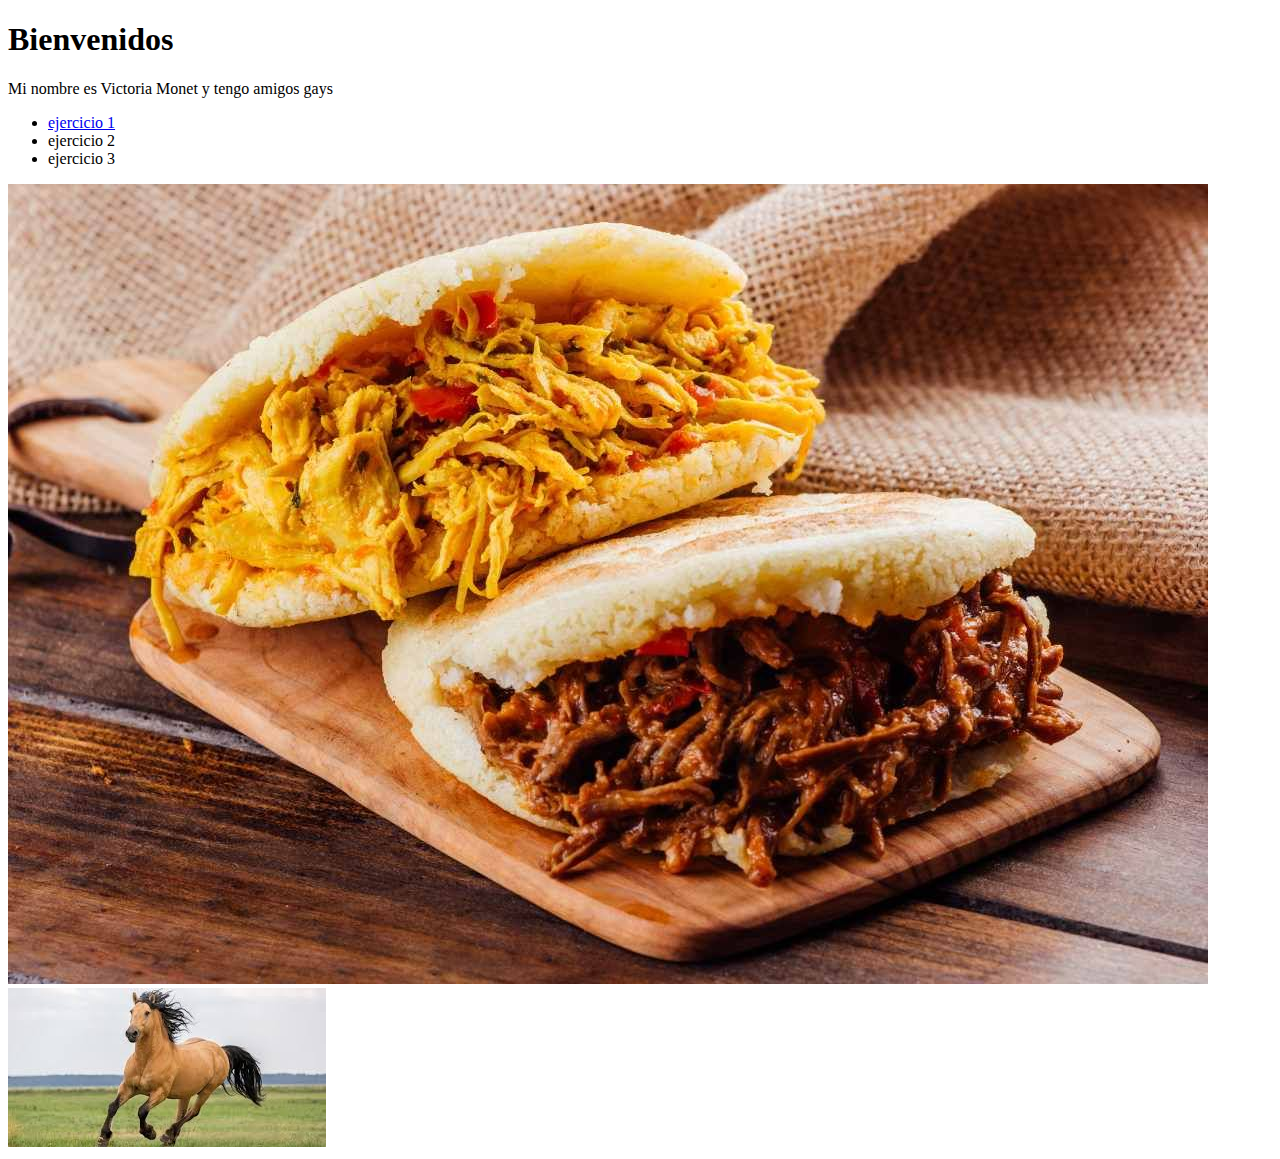
<file: index.html>
<!DOCTYPE html>
<html>
    <head>
        <title>Mi página</title>
    </head>
    <body>
            <h1>Bienvenidos</h1>
            <p>Mi nombre es Victoria Monet y tengo amigos gays</p>
            <ul>
               <li><a href="./enlace.html">ejercicio 1</a></li>
               <li>ejercicio 2</li>
               <li>ejercicio 3</li>
            </ul>
    </body>
</html>
<img src="imagen.jpg">
<img src="caballo.jpg">
</body>
</htlm>
</file>
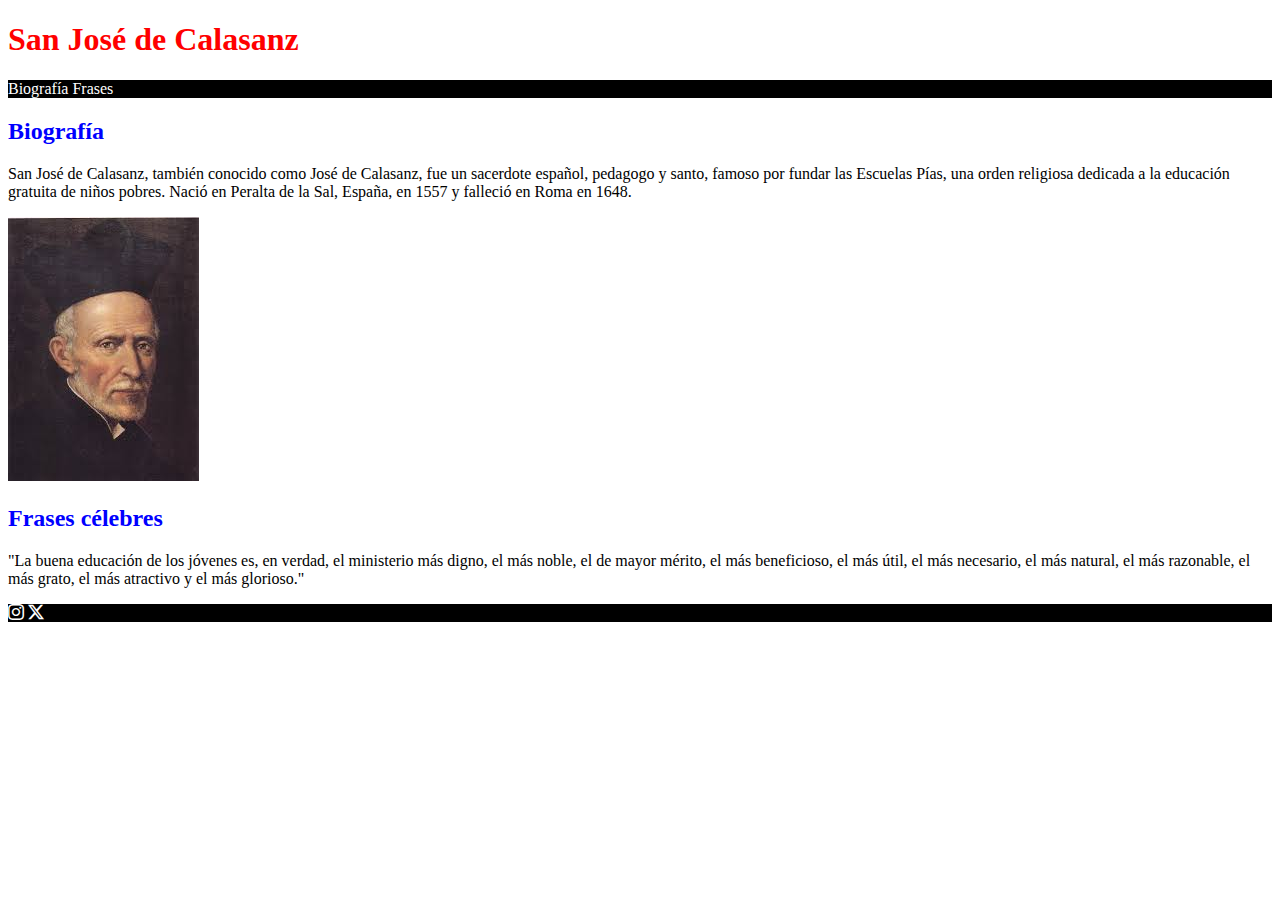
<file: calasanz.html>
<!DOCTYPE html>
<html lang="en">
<head>
    <meta charset="UTF-8">
    <meta http-equiv="X-UA-Compatible" content="IE=edge">
    <meta name="viewport" content="width=<device-width>, initial-scale=1.0">
    <title>Document</title>
    <link rel="stylesheet" href="./calasanz.css">
    <link rel="stylesheet" href="https://cdn.jsdelivr.net/npm/bootstrap-icons@1.13.1/font/bootstrap-icons.min.css">
    <link rel="stylesheet" href="https://cdn.jsdelivr.net/npm/bootstrap-icons@1.13.1/font/bootstrap-icons.min.css">
</head> 
<body>
    <header>
        <h1>San José de Calasanz</h1>
    </header>
    <!--Barra de Menú-->
    <nav class="oscuro">
        <a>Biografía</a>
        <a>Frases</a>
    </nav>
    <main>
        <section id="biografia">
        <h2>Biografía</h2>
        <p>San José de Calasanz, también conocido como José de Calasanz, fue un sacerdote español, pedagogo y santo, famoso por fundar las Escuelas Pías, una orden religiosa dedicada a la educación gratuita de niños pobres. Nació en Peralta de la Sal, España, en 1557 y falleció en Roma en 1648. </p>
       <image src="calasanz.jfif">
    </section>
        <section id ="frases">
        <h2>Frases célebres</h2>
        <p>
            <li>"La buena educación de los jóvenes es, en verdad, el ministerio más digno, el más noble, el de mayor mérito, el más beneficioso, el más útil, el más necesario, el más natural, el más razonable, el más grato, el más atractivo y el más glorioso." </li> 
        </p>
        </section>
    </main>
    <footer class="oscuro">
        <a>
            <a><i class="bi bi-instagram"></i></a>
            <a><i class="bi bi-twitter-x"></i></a>
        </a>
    </footer>
</body>
</html>
</file>
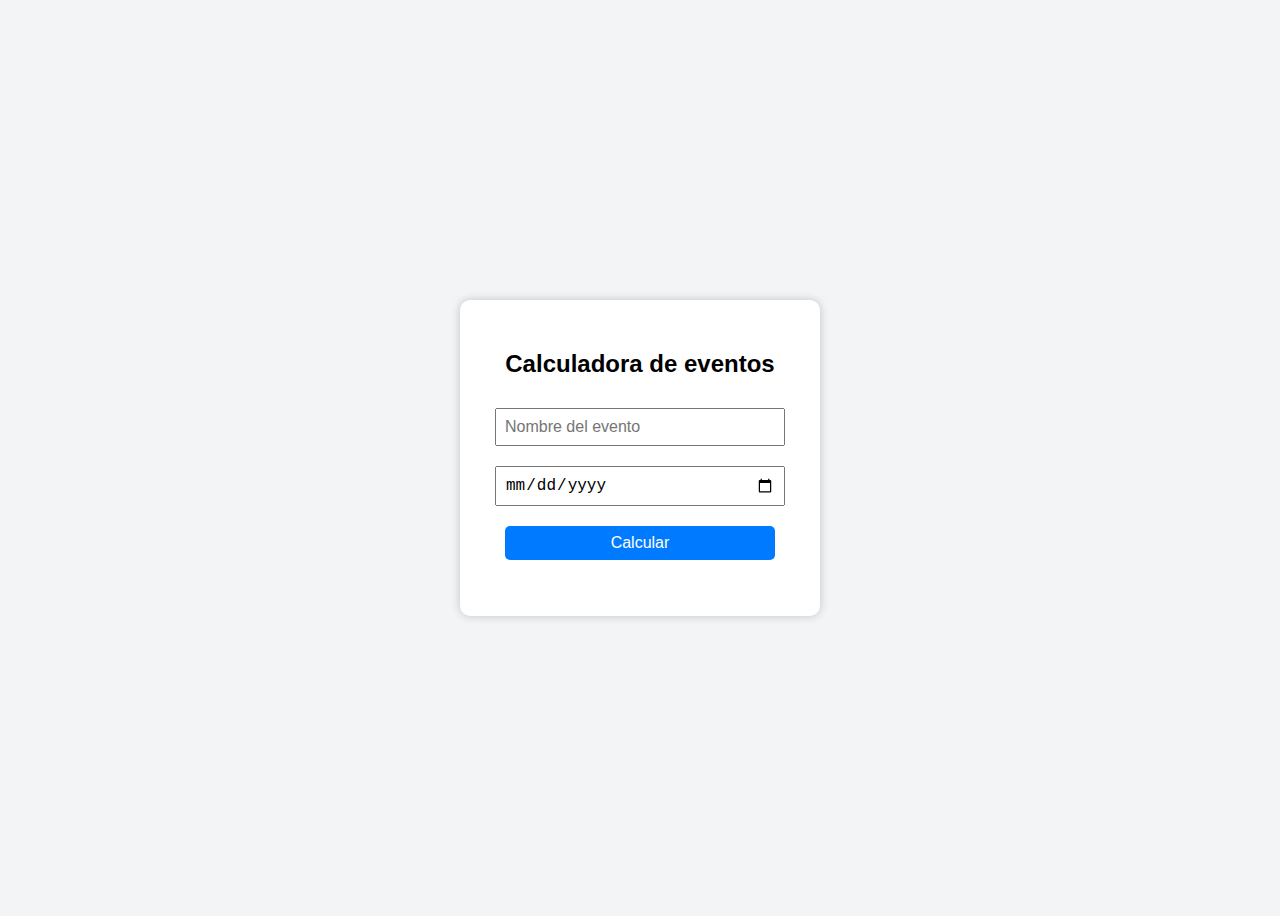
<file: calculadoradediashastaunevento.html>
<!DOCTYPE html>
<html lang="es">
<head>
  <meta charset="UTF-8">
  <title>Calculadora de días hasta un evento</title>
  <style>
    body {
      font-family: Arial, sans-serif;
      background: #f3f4f6;
      display: flex;
      justify-content: center;
      align-items: center;
      height: 100vh;
    }

    .contenedor {
      background: white;
      padding: 30px;
      border-radius: 10px;
      box-shadow: 0 0 10px rgba(0,0,0,0.2);
      text-align: center;
      width: 300px;
    }

    input, button {
      margin: 10px 0;
      padding: 8px;
      width: 90%;
      font-size: 16px;
    }

    button {
      background: #007BFF;
      color: white;
      border: none;
      cursor: pointer;
      border-radius: 5px;
    }

    button:hover {
      background: #0056b3;
    }

    p {
      margin-top: 15px;
      font-weight: bold;
    }
  </style>
</head>
<body>
  <div class="contenedor">
    <h2>Calculadora de eventos</h2>
    <input type="text" id="nombreEvento" placeholder="Nombre del evento">
    <input type="date" id="fechaEvento">
    <button onclick="calcular()">Calcular</button>
    <p id="resultado"></p>
  </div>

  <script>
    function calcular() {
      const nombre = document.getElementById('nombreEvento').value.trim();
      const fecha = document.getElementById('fechaEvento').value;
      const resultado = document.getElementById('resultado');

      if (!nombre || !fecha) {
        resultado.textContent = "Por favor, complete todos los campos.";
        return;
      }

      const hoy = new Date();
      const fechaEvento = new Date(fecha);

      // Normalizar horas para evitar errores por zona horaria
      hoy.setHours(0,0,0,0);
      fechaEvento.setHours(0,0,0,0);

      const diferencia = fechaEvento - hoy;
      const dias = Math.round(diferencia / (1000 * 60 * 60 * 24));

      if (dias > 0) {
        resultado.textContent = `Faltan ${dias} día${dias === 1 ? '' : 's'} para ${nombre}.`;
      } else if (dias === 0) {
        resultado.textContent = `¡El evento "${nombre}" es hoy! 🎉`;
      } else {
        resultado.textContent = `El evento "${nombre}" ya ocurrió.`;
      }
    }
  </script>
</body>
</html>
</file>
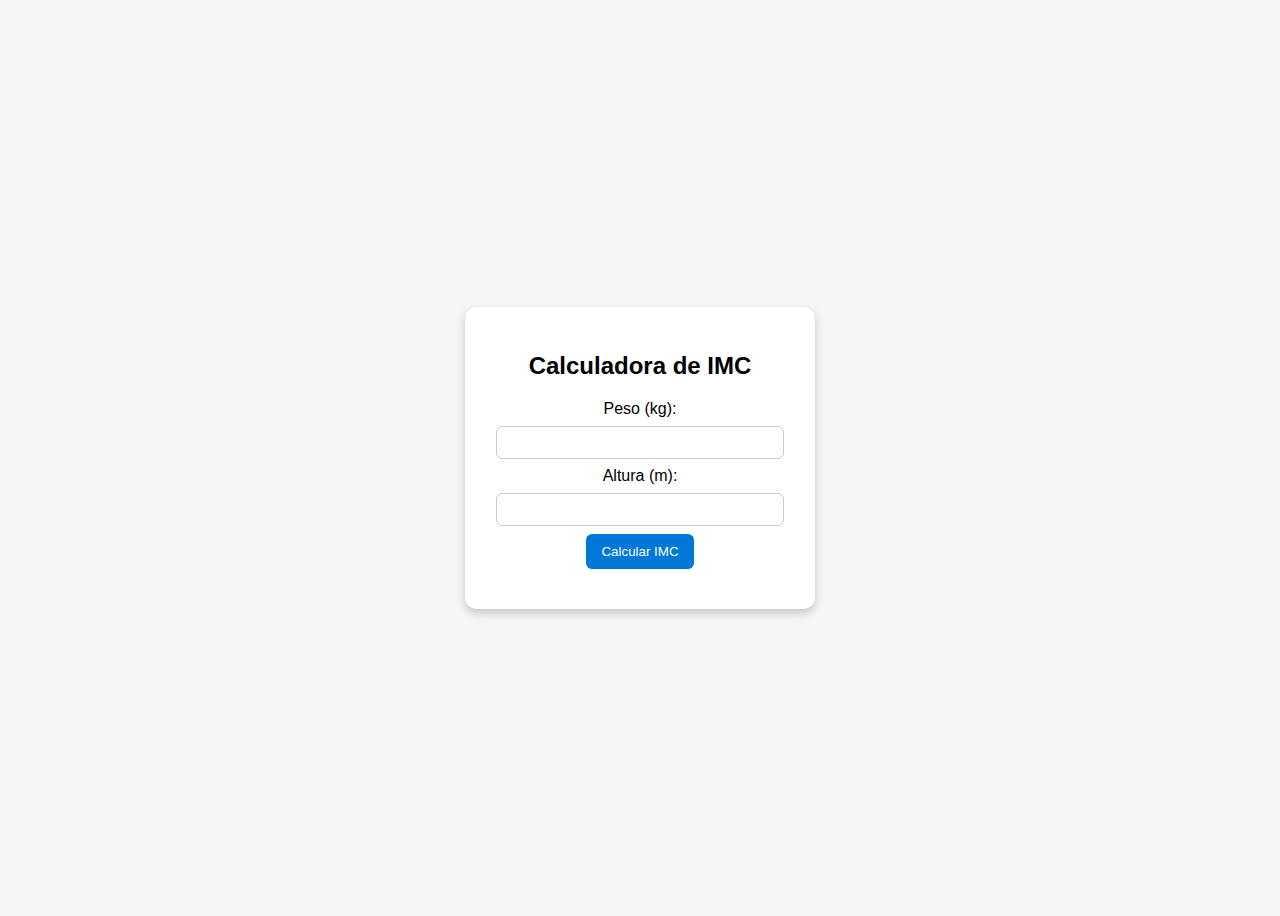
<file: calculadoradeIMC.html>
<!DOCTYPE html>
<html lang="es">
<head>
    <meta charset="UTF-8">
    <meta name="viewport" content="width=device-width, initial-scale=1.0">
    <title>Calculadora de IMC</title>
    <style>
        body {
            font-family: Arial, sans-serif;
            background-color: #f4f6f8;
            display: flex;
            justify-content: center;
            align-items: center;
            height: 100vh;
        }
        .contenedor {
            background-color: white;
            padding: 25px;
            border-radius: 12px;
            box-shadow: 0 4px 10px rgba(0,0,0,0.2);
            text-align: center;
            width: 300px;
        }
        input {
            width: 90%;
            padding: 8px;
            margin: 8px 0;
            border: 1px solid #ccc;
            border-radius: 6px;
        }
        button {
            background-color: #0078D7;
            color: white;
            border: none;
            padding: 10px 15px;
            border-radius: 6px;
            cursor: pointer;
        }
        button:hover {
            background-color: #005fa3;
        }
        #resultado {
            margin-top: 15px;
            font-weight: bold;
        }
    </style>
</head>
<body>

<div class="contenedor">
    <h2>Calculadora de IMC</h2>
    <form id="formIMC">
        <label for="peso">Peso (kg):</label><br>
        <input type="number" id="peso" step="0.1" required><br>

        <label for="altura">Altura (m):</label><br>
        <input type="number" id="altura" step="0.01" required><br>

        <button type="button" onclick="calcularIMC()">Calcular IMC</button>
    </form>

    <div id="resultado"></div>
</div>

<script>
function calcularIMC() {
    const peso = parseFloat(document.getElementById("peso").value);
    const altura = parseFloat(document.getElementById("altura").value);
    const resultado = document.getElementById("resultado");

    if (!peso || !altura || altura <= 0) {
        resultado.textContent = "Por favor, ingresa valores válidos.";
        resultado.style.color = "red";
        return;
    }

    const imc = peso / (altura * altura);
    let interpretacion = "";

    if (imc < 18.5) {
        interpretacion = "Bajo peso";
    } else if (imc < 25) {
        interpretacion = "Peso normal";
    } else if (imc < 30) {
        interpretacion = "Sobrepeso";
    } else {
        interpretacion = "Obesidad";
    }

    resultado.innerHTML = `Tu IMC es: <strong>${imc.toFixed(2)}</strong><br>${interpretacion}`;
    resultado.style.color = "#333";
}
</script>

</body>
</html>
</file>
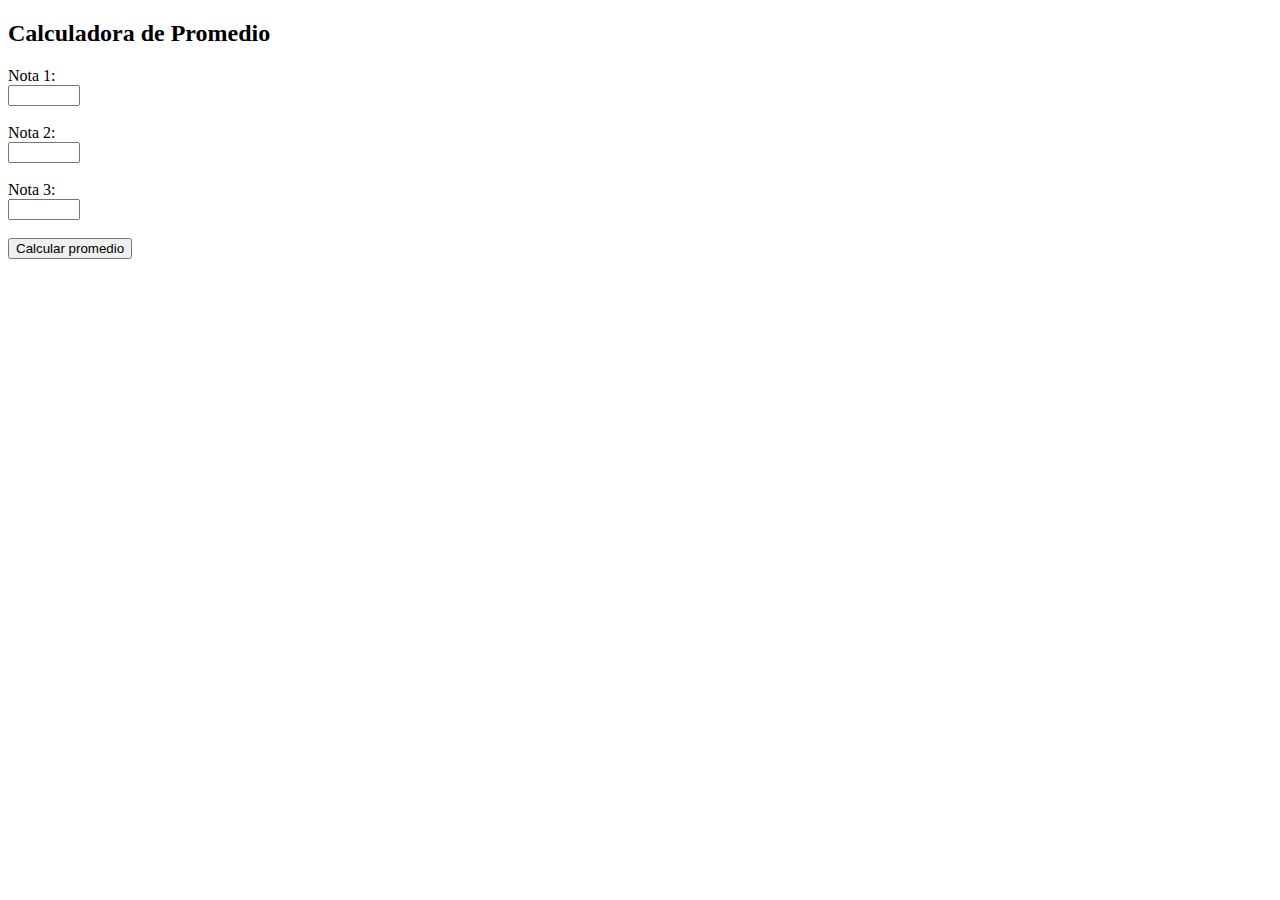
<file: contadordepromedio.html>
<!DOCTYPE html>
<html lang="es">
<head>
  <meta charset="UTF-8">
  <meta name="viewport" content="width=device-width, initial-scale=1.0">
  <title>Calcular el Promedio</title>
</head>
<body>
  <h2>Calculadora de Promedio</h2>

  <label for="nota1">Nota 1:</label><br>
  <input type="number" id="nota1" min="0" max="10" step="0.1"><br><br>

  <label for="nota2">Nota 2:</label><br>
  <input type="number" id="nota2" min="0" max="10" step="0.1"><br><br>

  <label for="nota3">Nota 3:</label><br>
  <input type="number" id="nota3" min="0" max="10" step="0.1"><br><br>

  <button onclick="calcularPromedio()">Calcular promedio</button>

  <p id="resultado" style="font-weight: bold; margin-top: 15px;"></p>

  <script>
    function calcularPromedio() {
      const n1 = parseFloat(document.getElementById("nota1").value);
      const n2 = parseFloat(document.getElementById("nota2").value);
      const n3 = parseFloat(document.getElementById("nota3").value);
      const resultado = document.getElementById("resultado");

      // Validar que se ingresaron las tres notas
      if (isNaN(n1) || isNaN(n2) || isNaN(n3)) {
        resultado.textContent = "Por favor, ingresá las tres notas.";
        resultado.style.color = "red";
        return;
      }

      const promedio = ((n1 + n2 + n3) / 3).toFixed(2);

      if (promedio >= 6) {
        resultado.textContent = `Tu promedio es ${promedio}. ¡Aprobaste! 🎉`;
        resultado.style.color = "green";
      } else {
        resultado.textContent = `Tu promedio es ${promedio}. Necesitás repasar. 📚`;
        resultado.style.color = "blue";
      }
    }
  </script>
</body>
</html>
</file>
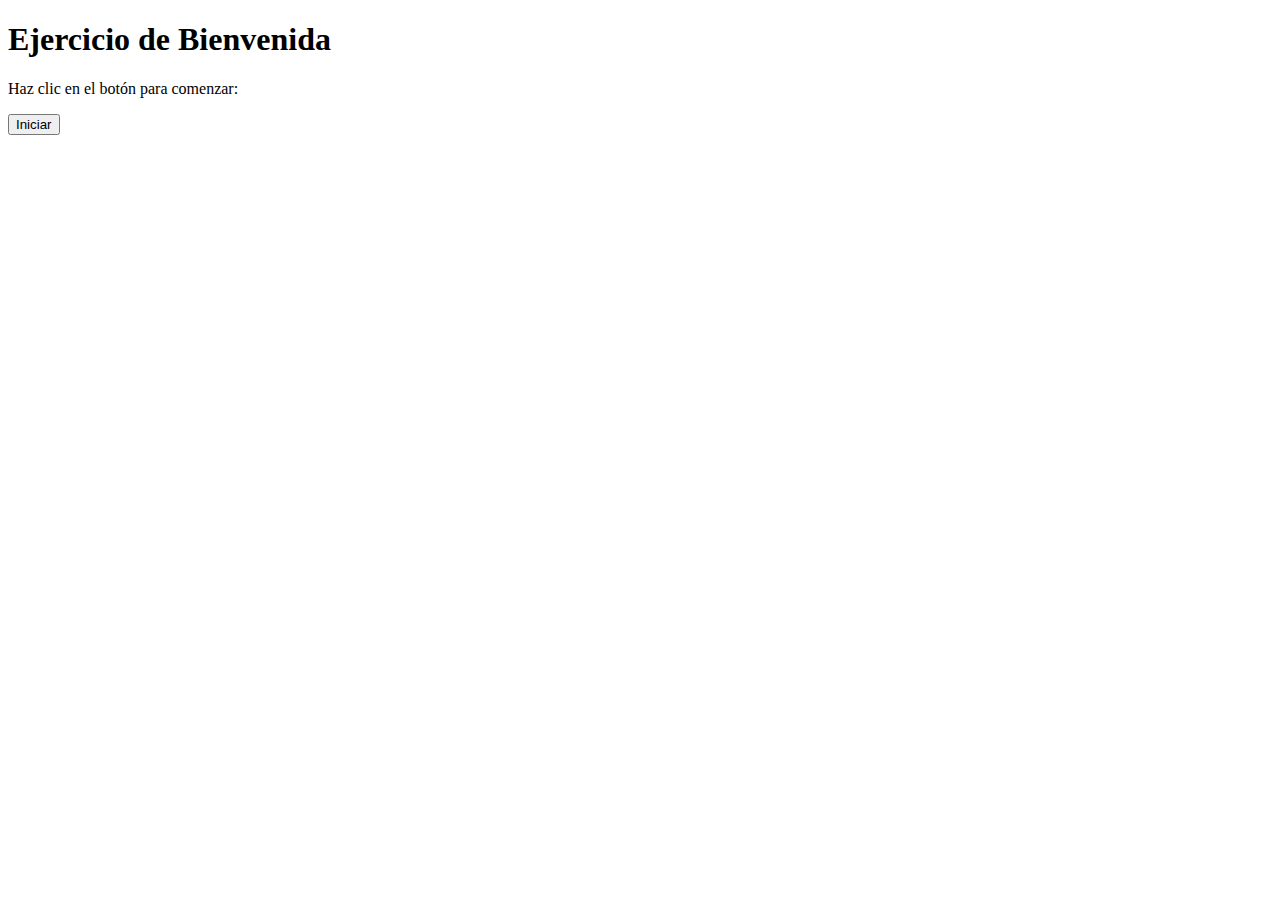
<file: Ejemplo1.html>
<!DOCTYPE html>
<html lang="en">
<head>
    <meta charset="UTF-8">
    <meta http-equiv="X-UA-Compatible" content="IE=edge">
    <meta name="viewport" content="width=device-width, initial-scale=1.0">
    <title>Document</title>
</head>
<body>
    <h1>Ejercicio de Bienvenida</h1>
    <p>Haz clic en el botón para comenzar:</p>
    <button onclick="pedirNombre()">Iniciar</button> 
    <script src="./Ejemplo1.js"></script>
</body>
</html>
</file>
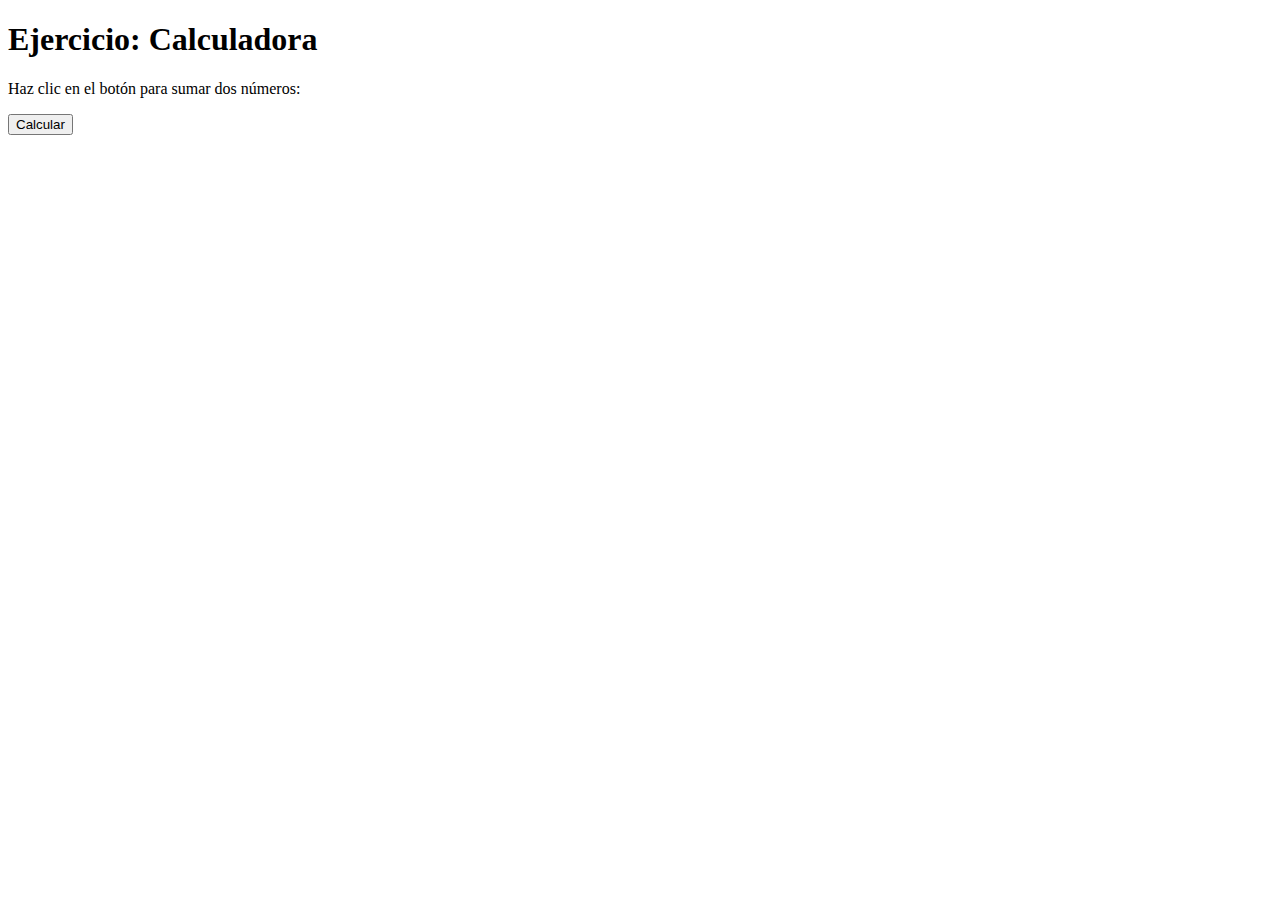
<file: Ejemplo2.html>
<!DOCTYPE html>
<html lang="en">
<head>
    <meta charset="UTF-8">
    <meta http-equiv="X-UA-Compatible" content="IE=edge">
    <meta name="viewport" content="width=device-width, initial-scale=1.0">
    <title>Document</title>
</head>
<body>
    <h1>Ejercicio: Calculadora</h1>
<p>Haz clic en el botón para sumar dos números:</p>
<button onclick="calcular()">Calcular</button> 
<script src="./Ejemplo2.js"></script>
</body>
</html>
</file>
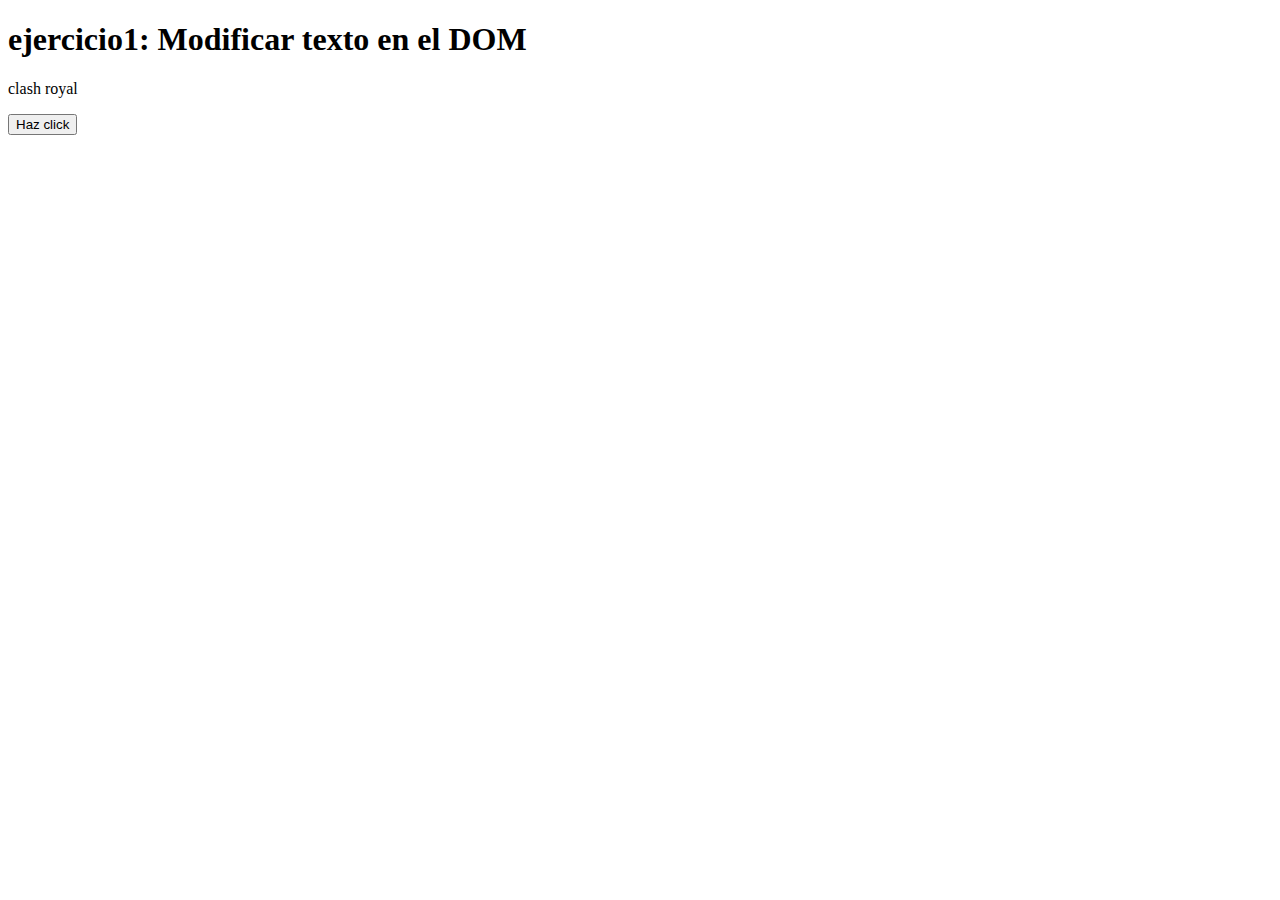
<file: ejercicio1.html>
<!DOCTYPE html>
<html lang="es">
<head>
    <meta charset="UTF-8">
    <meta name="viewport" content="width=device-width, initial-scale=1.0">
    <title>Document</title>
</head>
<body>
   <h1>ejercicio1: Modificar texto en el DOM</h1>
   <p id="texto">clash royal</p>
   <button id="boton">Haz click</button>
   <script src="./ejercicio1.js"></script>
</body>
</html>
</file>
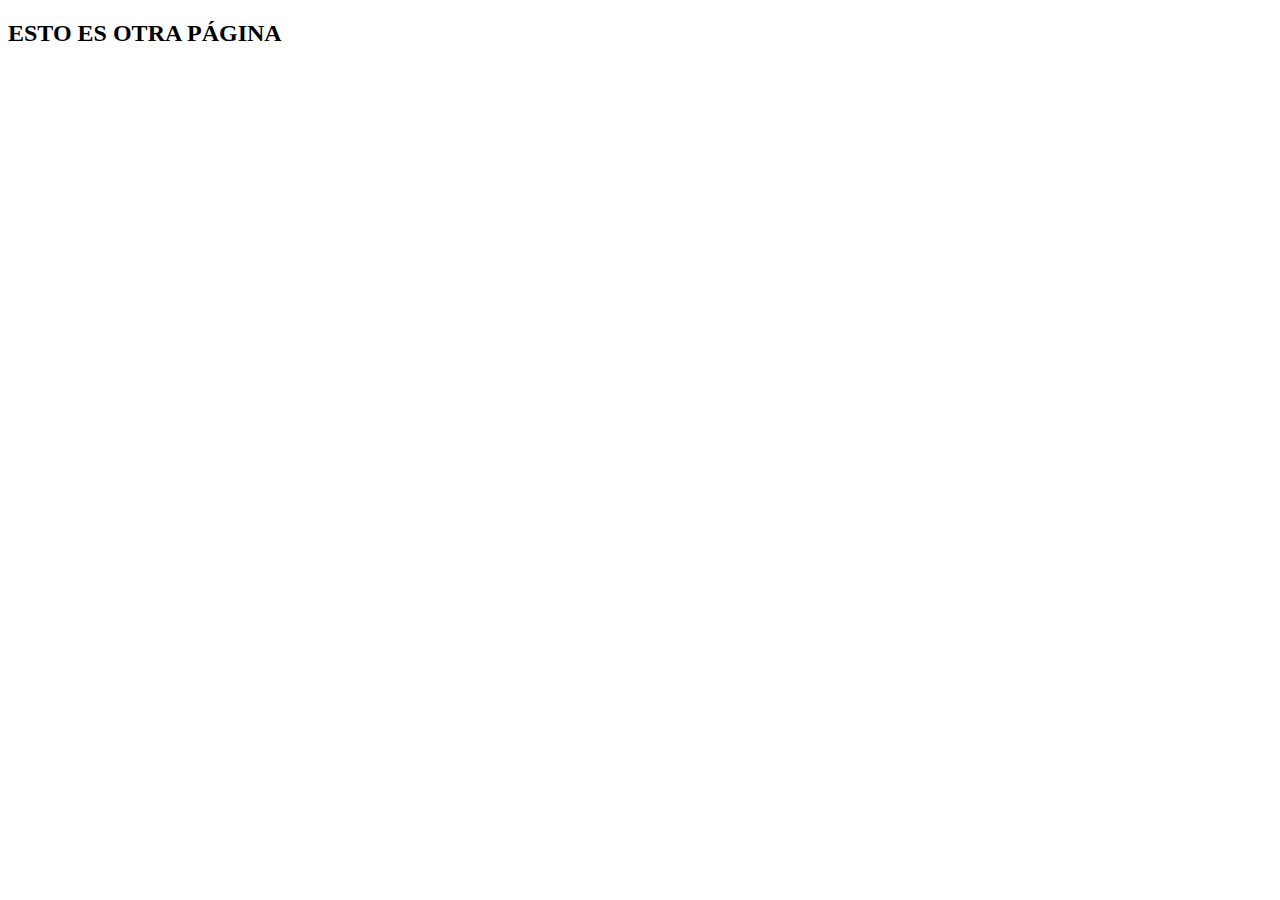
<file: enlace.html>
<!DOCTYPE html>
<html lang="en">
<head>
    <meta charset="UTF-8">
    <meta name="viewport" content="width=device-width, initial-scale=1.0">
    <title>Document</title>
</head>
<body>
 <h2> ESTO ES OTRA PÁGINA</h2>   
</body>
</html>
</file>
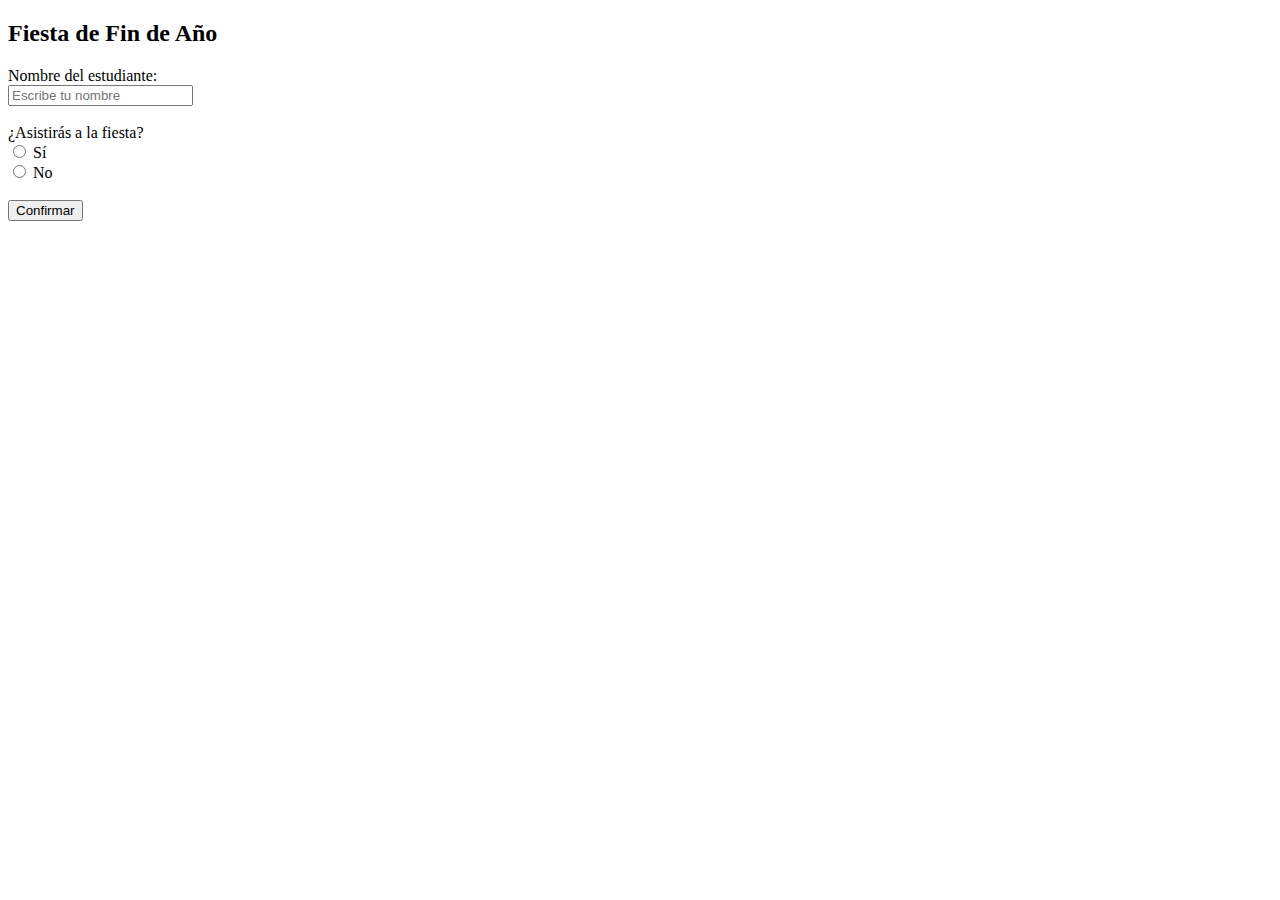
<file: fiestafindeaño.html>
<!DOCTYPE html>
<html lang="es">
<head>
  <meta charset="UTF-8">
  <meta name="viewport" content="width=device-width, initial-scale=1.0">
  <title>Confirmación de Asistencia</title>
</head>
<body>
  <h2>Fiesta de Fin de Año</h2>
 
  <label for="nombre">Nombre del estudiante:</label><br>
  <input type="text" id="nombre" placeholder="Escribe tu nombre"><br><br>

  <label>¿Asistirás a la fiesta?</label><br>
  <input type="radio" name="asistencia" value="Sí"> Sí<br>
  <input type="radio" name="asistencia" value="No"> No<br><br>

  <button onclick="mostrarMensaje()">Confirmar</button>

  <p id="mensaje" style="font-weight: bold; margin-top: 15px;"></p>

  <script>
    function mostrarMensaje() {
      const nombre = document.getElementById("nombre").value.trim();
      const seleccion = document.querySelector('input[name="asistencia"]:checked');
      const mensaje = document.getElementById("mensaje");

      if (!nombre || !seleccion) {
        mensaje.textContent = "Por favor, completá tu nombre y elegí una opción.";
        mensaje.style.color = "red";
        return;
      }

      if (seleccion.value === "Sí") {
        mensaje.textContent = `¡Gracias por confirmar, ${nombre}! Nos vemos en la fiesta 🎊`;
        mensaje.style.color = "green";
      } else {
        mensaje.textContent = `¡Qué pena, ${nombre}! Te vamos a extrañar 😢`;
        mensaje.style.color = "blue";
      }
    }
  </script>
</body>
</html>
</file>
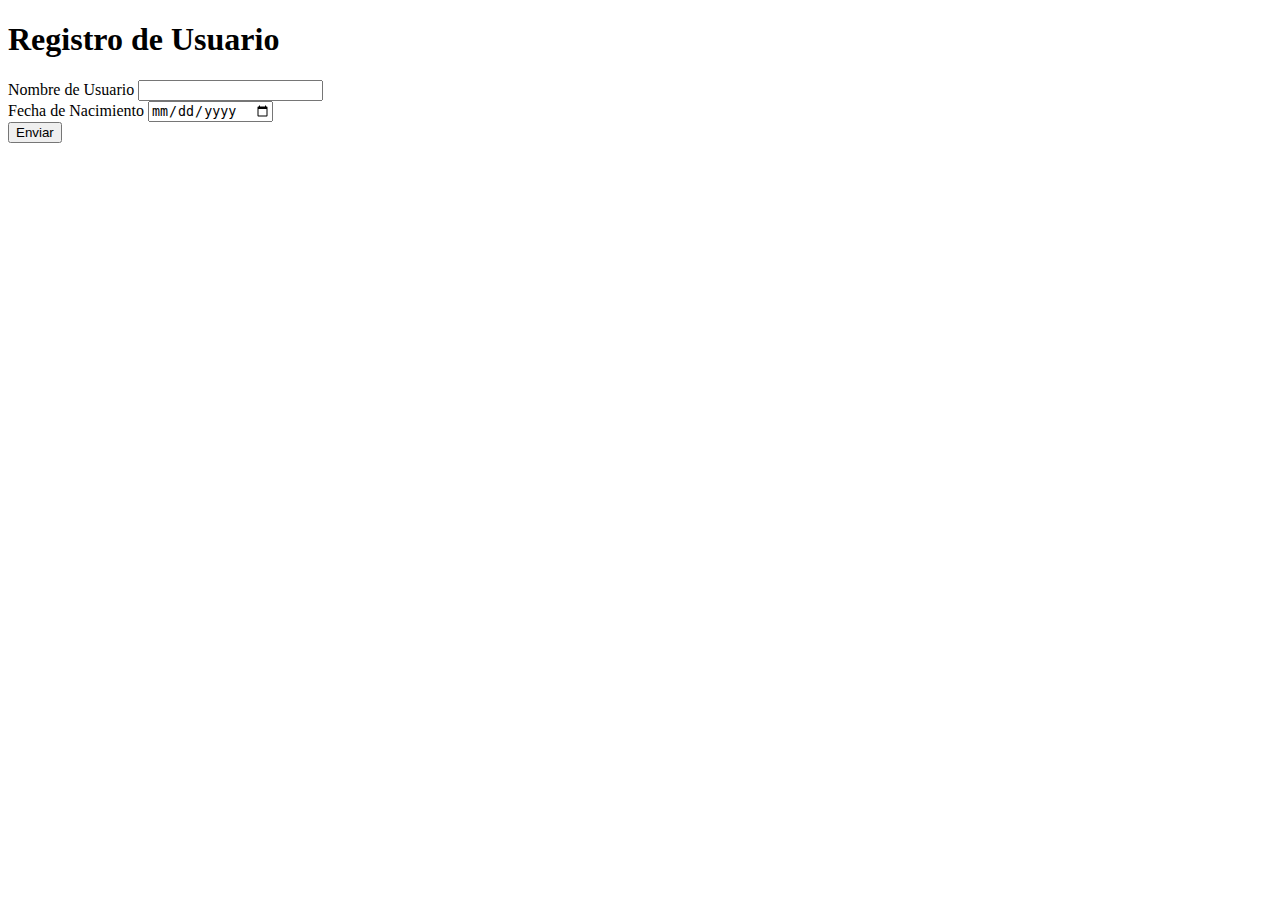
<file: form.html>
<!DOCTYPE html>
<html lang="es">
<head>
    <meta charset="UTF-8">
    <meta name="viewport" content="width=device-width, initial-scale=1.0">
    <title>Registro de Usuario</title>
</head>
<body>
    <form id="Formulario">
        <h1>Registro de Usuario</h1>
        <label for="nombre">Nombre de Usuario</label> 
        <input type="text" id="nombre" required><br>
        <label for="fecha">Fecha de Nacimiento</label> 
        <input type="date" id="fecha" required><br>
        <button onclick="registrar()">Enviar</button>
    </form>
    <script>
        function registrar(){
        let usuario = document.getElementById("nombre").value;
        let fecnac = document.getElementById("fecha").value;
        let  nac = new Date(fecnac);
        let hoy= new Date();
        let edad = hoy.getFullYear()-nac.getFullYear();
        alert("Hola, " + usuario + ", tu edad es:" + edad);
        }
    </script>
</body>
</html>
</file>
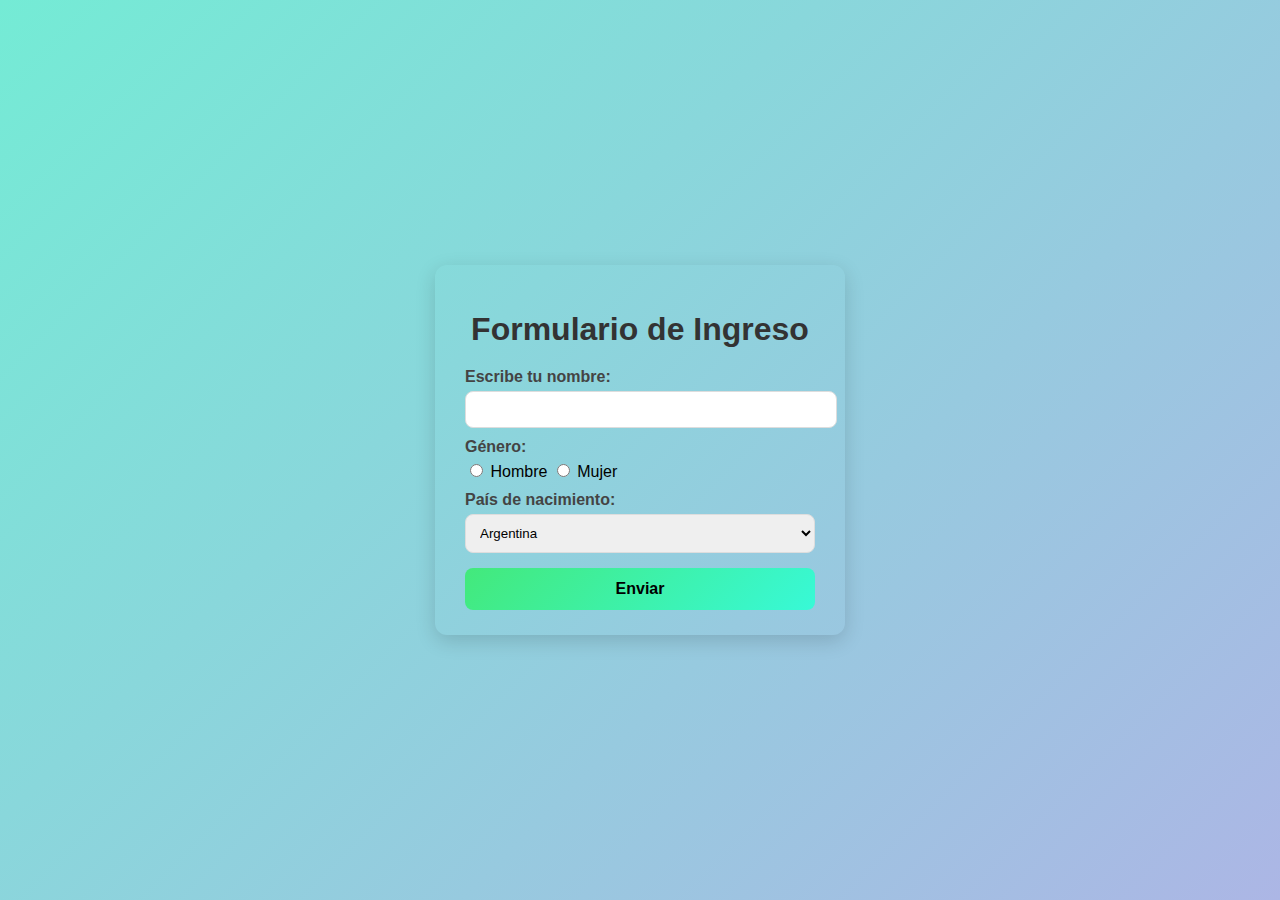
<file: formulario1.html>
<!DOCTYPE html>
<html lang="es">
<head>
    <meta charset="UTF-8">
    <meta name="viewport" content="width=device-width, initial-scale=1.0">
    <title>Formulario HTML-JS</title>
    <style>
        body {
 font-family: 'Segoe UI', Tahoma, Geneva, Verdana, sans-serif;
 background: linear-gradient(135deg, #74ebd5, #ACB6E5);
 display: flex;
 justify-content: center;
 align-items: center;
 height: 100vh;
 margin: 0;
 }
 h1 {
 text-align: center;
 color: #333;
 margin-bottom: 20px;
 }
 form {
 background: #Ưf;
 padding: 25px 30px;
 border-radius: 12px;
 box-shadow: 0px 6px 20px rgba(0, 0, 0, 0.15);
 width: 350px;
 text-align: left;
 }
 label {
 display: block;
 font-weight: bold;
 margin: 10px 0 5px;
 color: #444;
 }
 input[type="text"], select {
 width: 100%;
 padding: 10px;
 border: 1px solid #ddd;
 border-radius: 8px;
 outline: none;
 transition: 0.3s;
 }
 input[type="text"]:focus, select:focus {
 border-color: #4facfe;
 box-shadow: 0px 0px 6px rgba(79, 172, 254, 0.6);
 }
 .radio-group {
 margin: 8px 0 15px;
 }
 .radio-group input {
 margin-right: 5px;
 }
 button {
 width: 100%;
 padding: 12px;
 background: linear-gradient(135deg, #43e97b, #38f9d7);
 border: none;
 border-radius: 8px;
 color: #Ưf;
 font-size: 16px;
 font-weight: bold;
 cursor: pointer;
 transition: transform 0.2s ease, background 0.3s ease;
 margin-top: 15px;
 }
 button:hover {
 transform: scale(1.05);
 background: linear-gradient(135deg, #38f9d7, #43e97b);
 }
    </style>
</head>
<body>
    <form id="Formulario">
        <h1>Formulario de Ingreso</h1>
 <label for="nombre">Escribe tu nombre:</label>
 <input type="text" id="nombre">
 <br>
 <label>Género:</label>
<input type="radio" name="genero" value="hombre"> Hombre
<input type="radio" name="genero" value="mujer"> Mujer
<br>
<label for="pais">País de nacimiento:</label>
 <select id="pais">
 <option value="arg">Argentina</option>
 <option value="bra">Brasil</option>
 <option value="usa">EE.UU.</option>
 </select>
 <button onclick="saludar()">Enviar</button>
    </form>
    <script>
        function saludar() {
 let nombre = document.getElementById("nombre").value;
 if (!nombre) {
 alert('Escribe tu nombre.');
 return;
 }
 // Capturar y validar género
 let radio = document.querySelector('input[name="genero"]:checked');
 if (!radio) {
 alert('Selecciona un género.');
 return;
 }
// Determinar saludo
 if (radio.value === 'hombre') {
 saludo = 'Bienvenido';
 } else {
 saludo = 'Bienvenida';
 }
//Capturar país y determinar saludo específico
let pais = document.getElementById("pais").value;
 let frasePais = "";
 if (pais === "arg") frasePais = "Gracias por visitarnos";
 if (pais === "bra") frasePais = "Obrigado por nos visitar";
 if (pais === "usa") frasePais = "Thanks for visiting us";
 document.body.innerHTML =
 `<div>
 <h1>${saludo} ${nombre}!</h1>
 <p>${frasePais}.</p>
 </div>`;
 }
    </script>
</body>
</html>
</file>
<file: calasanz.css>
h1{
    color:red;
}
h2{
    color:blue;
}
/*selctor de clase*/
.oscuro{
    background-color: black;
    color: white;
}
</file>
